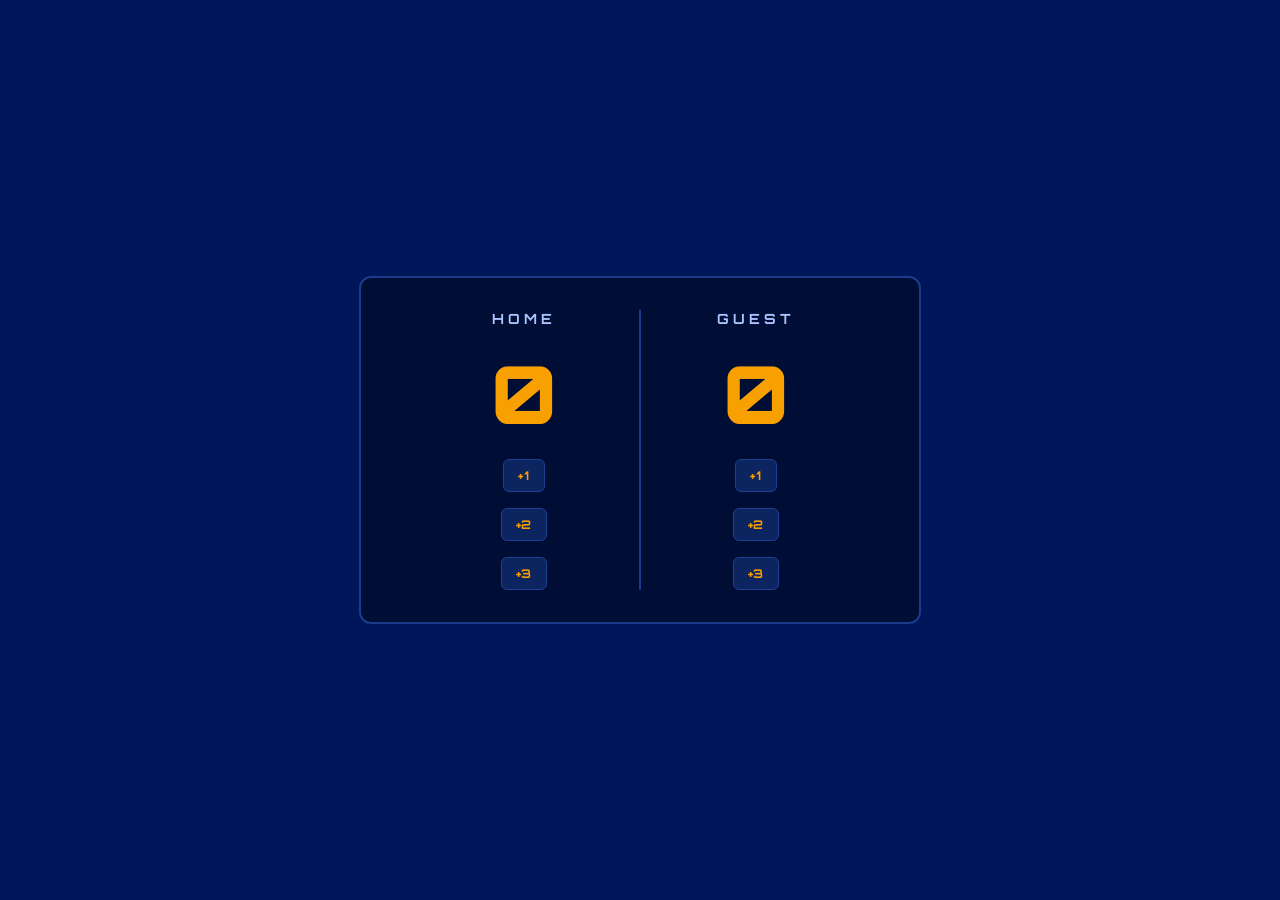
<file: 03. JavaScript Fundamentals/02. Solo Project - Basketball Scoreboard/index.html>
<html>
    <head>
        <link rel="stylesheet" href="index.css">
    </head>
    <body>
        <div class="container">
            <div>
                <h1>HOME</h1>
                <h1 id="home">0</h1>
                <button onclick="changeScore(true, 1)">+1</button>
                <button onclick="changeScore(true, 2)">+2</button>
                <button onclick="changeScore(true, 3)">+3</button>
            </div>
            <div>
                <h1>GUEST</h1>
                <h1 id="guest">0</h1>
                <button onclick="changeScore(false, 1)">+1</button>
                <button onclick="changeScore(false, 2)">+2</button>
                <button onclick="changeScore(false, 3)">+3</button>
            </div>
        </div>
        <script src="index.js"></script>
    </body>
</html>
</file>
<file: 03. JavaScript Fundamentals/02. Solo Project - Basketball Scoreboard/index.css>
@import url('https://fonts.googleapis.com/css2?family=Orbitron:wght@700;900&display=swap');

body {
    margin: 0;
    background-color: #00165a;
    color: white;
    font-family: 'Orbitron', monospace;
    min-height: 100vh;
    display: flex;
    align-items: center;
    justify-content: center;
}

.container {
    display: flex;
    justify-content: center;
    align-items: center;
    gap: 0;
    background: #000d35;
    border: 2px solid #1a3a8a;
    border-radius: 12px;
    overflow: hidden;
    padding: 2rem 3rem;
}

.container > div {
    display: flex;
    flex-direction: column;
    align-items: center;
    gap: 1rem;
    padding: 0 3rem;
}

.container > div + div {
    border-left: 2px solid #1a3a8a;
}

h1:first-child {
    font-size: 14px;
    font-weight: 700;
    letter-spacing: 0.3em;
    color: #aac4ff;
    margin: 0;
}

h1:nth-child(2) {
    font-size: 80px;
    font-weight: 900;
    color: #f8a000;
    margin: 0;
    min-width: 2ch;
    text-align: center;
}

button {
    background: #0c2460;
    border: 1px solid #1e4090;
    color: #f8a000;
    font-family: 'Orbitron', monospace;
    font-size: 12px;
    font-weight: 700;
    padding: 8px 14px;
    border-radius: 6px;
    cursor: pointer;
    letter-spacing: 0.05em;
}

button:hover {
    background: #183070;
}

button:active {
    transform: scale(0.96);
}
</file>
